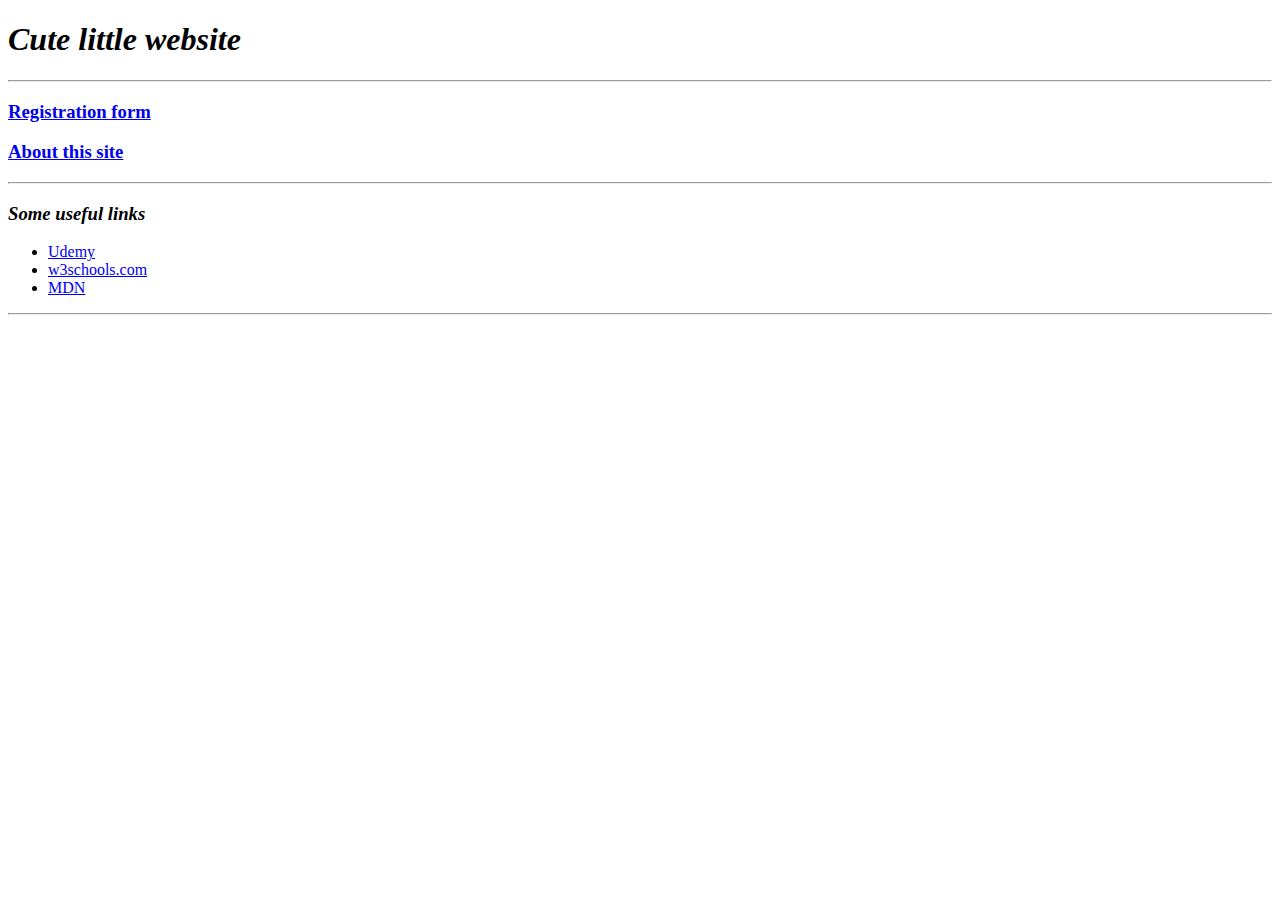
<file: index.html>
<!DOCTYPE html>
<html lang="en">
<head>
    <meta charset="UTF-8">
    <meta name="viewport" content="width=device-width, initial-scale=1.0">
    <meta http-equiv="X-UA-Compatible" content="ie=edge">
    <title>Headgie's cute little minimalistic website</title>
</head>
<body>
    <h1><em>Cute little website</em></h1>
    <hr>
    <a href="register.html"><h3>Registration form</h3></a>
    <a href="about.html"><h3>About this site</h3></a>
    <hr>
    <h3><em>Some useful links</em></h3>
    <ul>
        <li><a href="https://www.udemy.com/">Udemy</a></li>
        <li><a href="https://www.w3schools.com/">w3schools.com</a></li>
        <li><a href="https://developer.mozilla.org/ru/">MDN</a></li>
    </ul>
    <hr>
</body>
</html>
</file>
